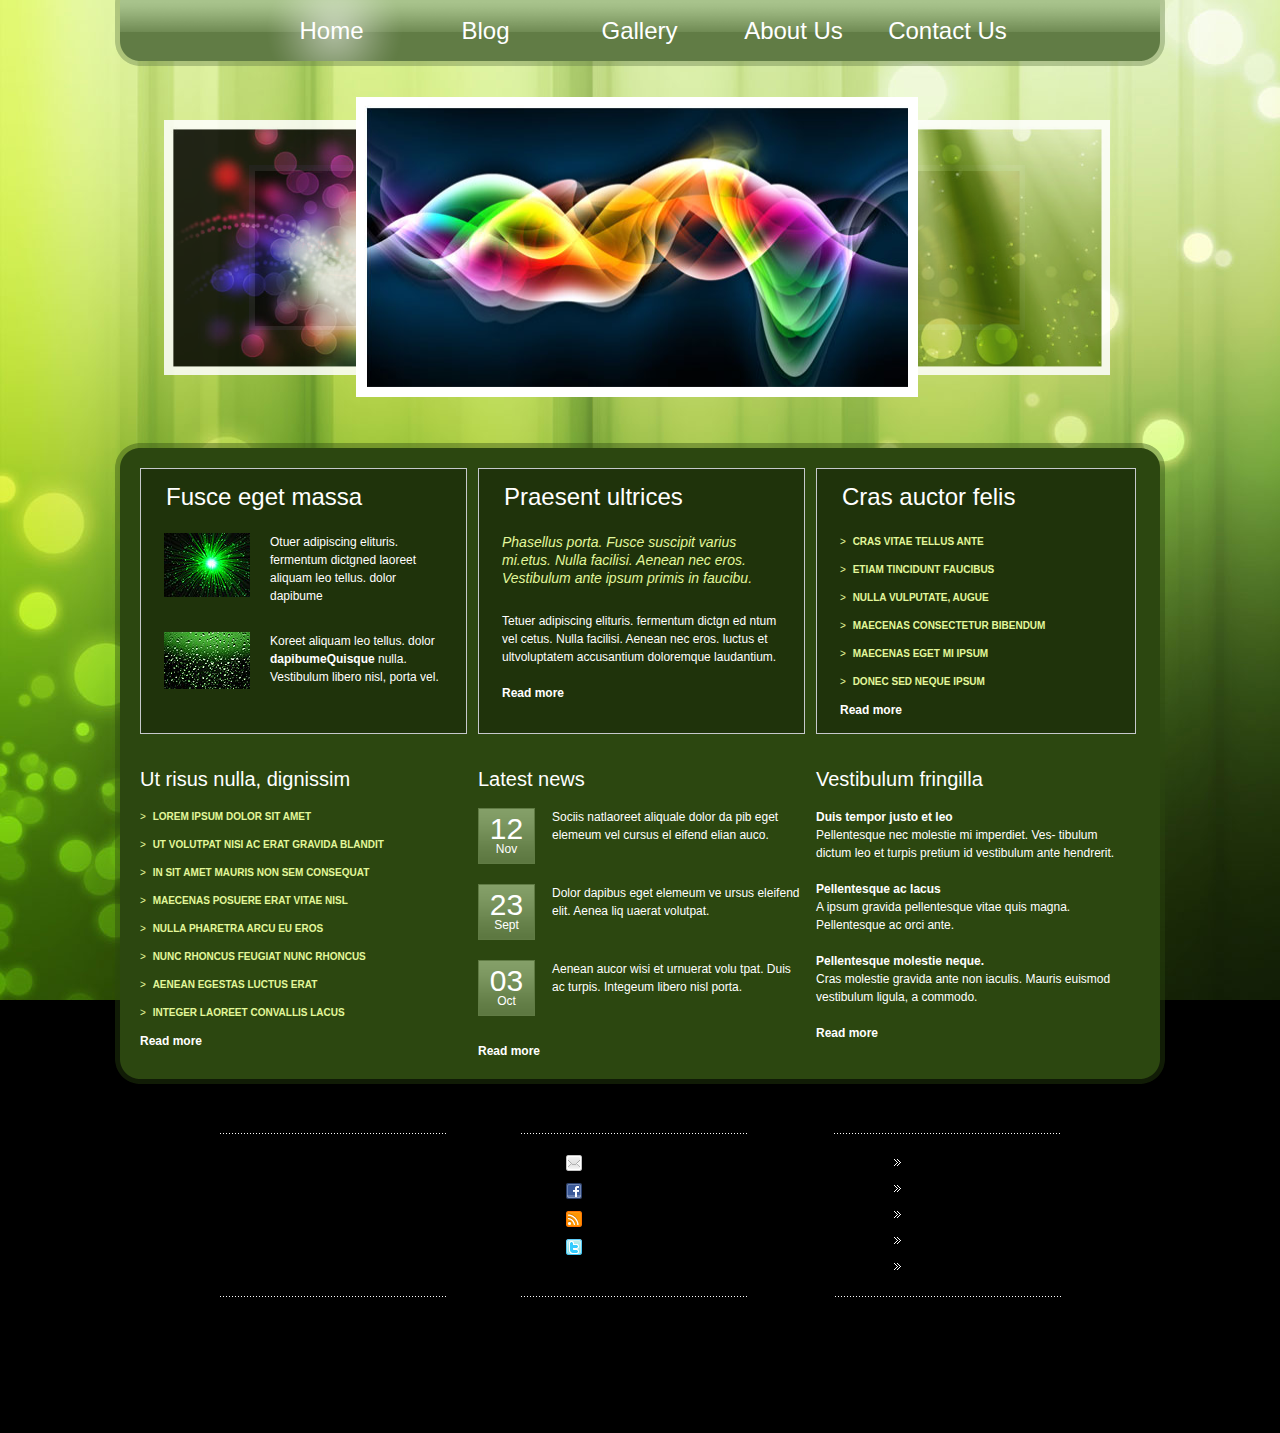
<file: metamorph_greenex/index.html>
<!DOCTYPE html PUBLIC "-//W3C//DTD XHTML 1.0 Strict//EN" "http://www.w3.org/TR/xhtml1/DTD/xhtml1-strict.dtd">
<html xmlns="http://www.w3.org/1999/xhtml">
    <head>
        <meta http-equiv="content-type" content="text/html; charset=utf-8" />
        <title>Metamorphosis Design free CSS template</title>
        <meta name="keywords" content="" />
        <meta name="description" content="" />
        <link href="styles.css" rel="stylesheet" type="text/css" media="screen" />
    </head>
    <body>
    	<div id="wrap">
				<div id="menu">
					<ul>
						<li><a href="index.html" class="active">Home</a></li>
						<li><a href="blog.html">Blog</a></li>
						<li><a href="gallery.html">Gallery</a></li>
						<li><a href="about.html">About Us</a></li>
						<li><a href="contact.html">Contact Us</a></li>
					</ul>
				</div>
				<div id="top_padding"></div>
				<div id="prew_img">
				
				   <ul class="round">
			<li><img src="images/header1.jpg" alt="" /></li>
			<li><img src="images/header2.jpg" alt="" /></li>
			<li><img src="images/header3.jpg" alt="" /></li>
			<li><img src="images/header4.jpg" alt="" /></li>
			<li><img src="images/header5.jpg" alt="" /></li>
			<li><img src="images/header6.jpg" alt="" /></li>
</ul>
<script type="text/javascript" src="lib/jquery.js"></script>
<script type="text/javascript" src="lib/jquery.roundabout.js"></script>
<script type="text/javascript">
			
			$(document).ready(function() {
				$('.round').roundabout();
			});
		
		</script>
				
				</div>
				<div id="content_top"></div>				
				<div id="content_bg_repeat">
					
					<div class="inside">
            	<div class="row-1 outdent">
              	<div class="wrapper">
              	  <div class="metam1">
                  	<!-- .box1 -->
                  	<div class="box1">
                    	<h2>Fusce eget massa</h2>
                      <div class="img-box">
                      	<img src="images/img1.jpg" alt="" />
                        Otuer adipiscing elituris. fermentum dictgned laoreet aliquam leo tellus. dolor dapibume
                      </div>
                      <div class="wrapper">
                      	<img class="img-indent" src="images/img2.jpg" alt="" />
                        Koreet aliquam leo tellus. dolor <a href="#">dapibumeQuisque</a> nulla. Vestibulum libero nisl, porta vel.
                      </div>
                    </div>
                  	<!-- /.box1 -->
                  </div>
              	  <div class="metam2">
                  	<!-- .box1 -->
                  	<div class="box1">
                    	<h2>Praesent ultrices</h2>
                      <h4>Phasellus porta. Fusce suscipit varius mi.etus. Nulla facilisi. Aenean nec eros. Vestibulum ante ipsum primis in faucibu.</h4>
                      <p>Tetuer adipiscing elituris. fermentum dictgn ed ntum vel cetus. Nulla facilisi. Aenean nec eros.  luctus et ultvoluptatem accusantium doloremque laudantium.</p>
                      <a href="#" class="read">Read more</a>
                    </div>
                  	<!-- /.box1 -->
                  </div>
              	  <div class="metam3">
                  	<!-- .box1 -->
                  	<div class="box1">
                    	<h2>Cras auctor felis</h2>
                      <ul class="list1">
                      	<li>&gt;  <a href="#">Cras vitae tellus ante</a></li>
                        <li>&gt;  <a href="#">Etiam tincidunt faucibus</a></li>
                        <li>&gt;  <a href="#">Nulla vulputate, augue</a></li>
                        <li>&gt;  <a href="#">Maecenas consectetur bibendum</a></li>
                        <li>&gt;  <a href="#">Maecenas eget mi ipsum</a></li>
                        <li>&gt;  <a href="#">Donec sed neque ipsum</a></li>
                      </ul>
                      <a href="#" class="read">Read more</a>
                    </div>
                  	<!-- /.box1 -->
                  </div>
              	</div>
              </div>
              <div class="row-2">
              	<div class="wrapper">
              	  <div class="metam1">
                  	<div class="indent">
                  	  <h2>Ut risus nulla, dignissim</h2>
                      <ul class="list1">
                      	<li>&gt;  <a href="#">Lorem ipsum dolor sit amet</a></li>
                        <li>&gt;  <a href="#">Ut volutpat nisi ac erat gravida blandit</a></li>
                        <li>&gt;  <a href="#">In sit amet mauris non sem consequat</a></li>
                        <li>&gt;  <a href="#">Maecenas posuere erat vitae nisl</a></li>
                        <li>&gt;  <a href="#">Nulla pharetra arcu eu eros</a></li>
                        <li>&gt;  <a href="#">Nunc rhoncus feugiat nunc rhoncus</a></li>
                        <li>&gt;  <a href="#">Aenean egestas luctus erat</a></li>
                        <li>&gt;  <a href="#">Integer laoreet convallis lacus</a></li>
                      </ul>
                      <a href="#" class="read">Read more</a>
                  	</div>
                  </div>
              	  <div class="metam2">
                  	<div class="indent">
                  	  <h2>Latest news</h2>
                      <ul class="news">
                      	<li>
                        	<p class="date">12<span>Nov</span></p>
                       	Sociis natlaoreet aliquale dolor da pib eget elemeum vel cursus el eifend elian auco.                        </li>
                        <li>
                        	<p class="date">23<span>Sept</span></p>
                       	Dolor dapibus eget elemeum ve ursus eleifend elit. Aenea  liq uaerat volutpat.                        </li>
                        <li>
                        	<p class="date">03<span>Oct</span></p>
                       	Aenean aucor wisi et urnuerat volu tpat. Duis ac turpis. Integeum  libero nisl porta.                        </li>
                      </ul>
                      <a href="#" class="read">Read more</a>
                  	</div>
                  </div>
              	  <div class="metam3">
                  	<div class="indent">
                  	  <h2>Vestibulum fringilla</h2>
                      <a href="#">Duis tempor justo et leo</a>
                      <p>Pellentesque nec molestie mi imperdiet. Ves- tibulum dictum leo et turpis pretium id vestibulum ante hendrerit.</p>
                      <a href="#">Pellentesque ac lacus</a>
                      <p>A ipsum gravida pellentesque vitae quis magna. Pellentesque ac orci ante.</p>
                      <a href="#">Pellentesque molestie neque.</a> 
                      <p>Cras molestie gravida ante non iaculis. Mauris euismod vestibulum ligula, a commodo.</p>
                      <a href="#" class="read">Read more</a>
                  	</div>
                  </div>
              	</div>
              </div>
            </div>
					
				</div>
				<div id="content_bottom"></div>
				<div id="footer_top">
					<div id="footer_column1">
						<h2>Recent posts</h2>
						<div class="footer_text">
							<p><a href="#">Suspendisse rutrum interdum lacinia.</a>
							Suspendisse tempus aliquet elit sit amet pellentesque. Donec iaculis pulvinar mauris, ac vulputate justo pretium quis. </p>
							<br />
							<p><a href="#">Quisque luctus, mi ornare malesuada</a>
							Suspendisse tempus aliquet elit sit amet pellentesque. Donec iaculis pulvinar </p>
						</div>
					</div>
					<div id="footer_column2">
						<h2>Share with Others</h2>
						<div class="footer_text">
							<div class="foot_pad">
		                   		<div class="link1"><a href="#">Subscribe to Blog</a></div>
		                        <div class="link2"><a href="#">Be a fan on Facebook</a></div>
		                        <div class="link3"><a href="#">RSS Feed</a></div>
		                        <div class="link4"><a href="#">Follow us on Twitter</a></div>
		                    </div>
						</div>
					</div>
					<div id="footer_column3">
						<h2>Useful Resources</h2>
						<div class="footer_text">
							<div class="foot_pad">
		                    	<ul class="ls">
		                        	<li><a href="#">Lorem ipsum dolor</a></li>
		                            <li><a href="#">Maecenas in turpis </a></li>
		                            <li><a href="#">Morbi fringilla libero</a></li>
		                            <li><a href="#">In venenatis metus vel </a></li>
		                            <li><a href="#">Donec cursus quam ac </a></li>
		                        </ul>
		                    </div>
						</div>
					</div>
					<div class="clear"></div>
				</div>
				<div id="footer_bot">
					<p>Copyright  2012. <!-- Do not remove -->Designed by <a href="http://www.metamorphozis.com/" title="Flash Templates">Flash Templates</a><!-- end --></p>
			        <p><a href="#">Privacy Policy</a> | <a href="#">Terms of Use</a> | <a href="http://validator.w3.org/check/referer" title="This page validates as XHTML 1.0 Transitional"><abbr title="eXtensible HyperText Markup Language">XHTML</abbr></a> | <a href="http://jigsaw.w3.org/css-validator/check/referer" title="This page validates as CSS"><abbr title="Cascading Style Sheets">CSS</abbr></a></p>
				</div>
		</div>
    </body>
</html>
</file>
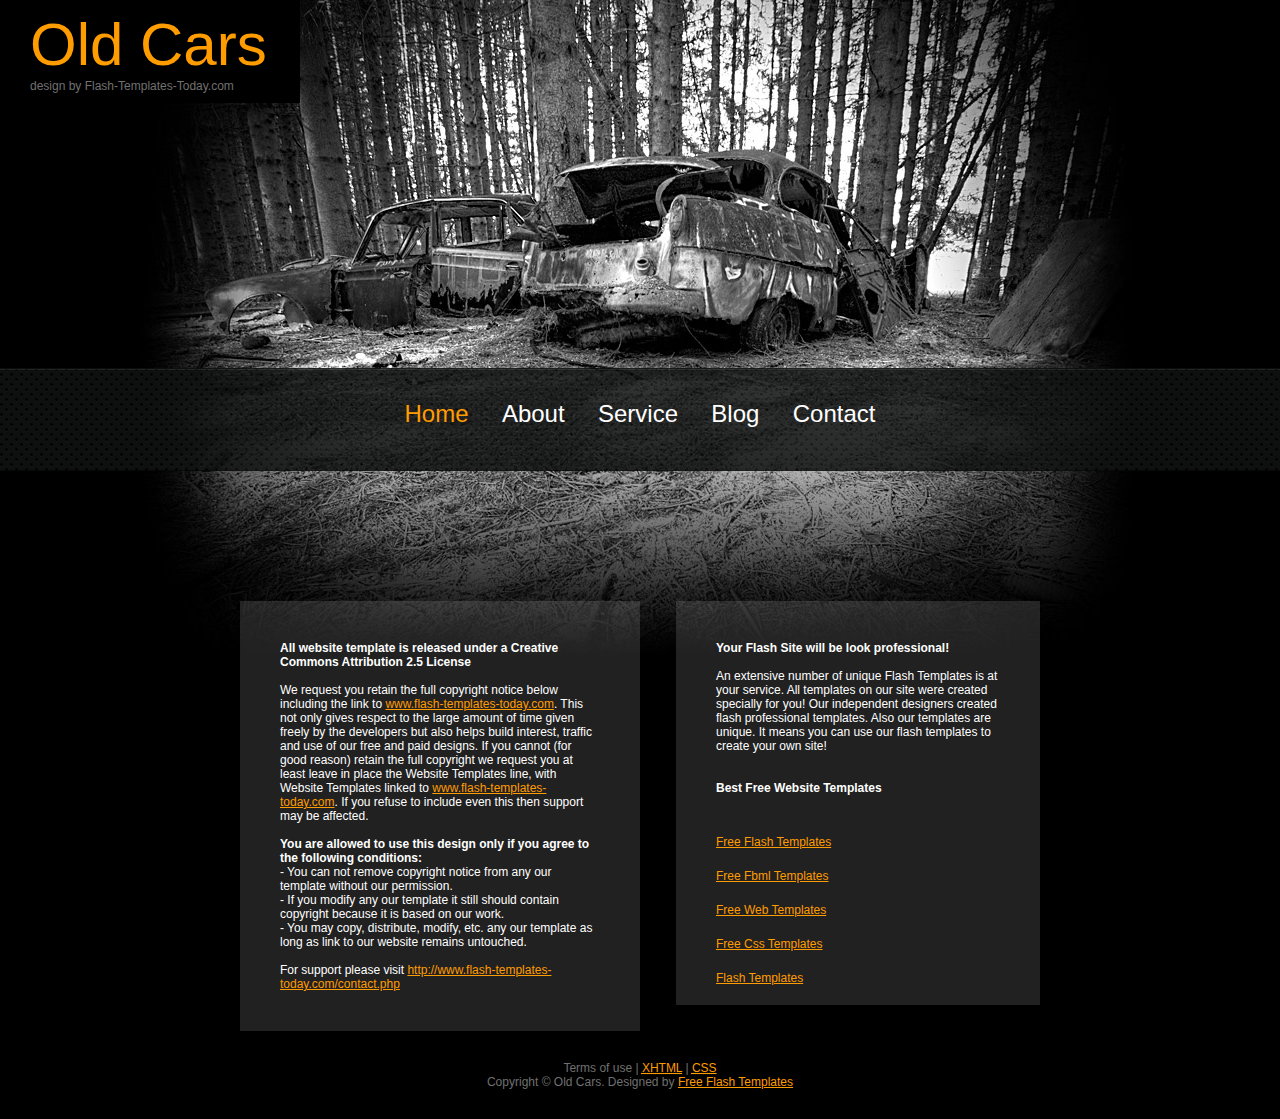
<file: Old Cars/index.html>
<!DOCTYPE html PUBLIC "-//W3C//DTD XHTML 1.0 Strict//EN" "http://www.w3.org/TR/xhtml1/DTD/xhtml1-strict.dtd">
<html xmlns="http://www.w3.org/1999/xhtml">
<head>
<meta http-equiv="Content-Type" content="text/html; charset=utf-8" />
<title>Free Css Template 177</title>
<link href="styles.css" rel="stylesheet" type="text/css" />
<!--[if IE]>
<style type="text/css"> 
/* place css fixes for all versions of IE in this conditional comment */
#sidebar1 { padding-top: 30px; }
#mainContent { zoom: 1; padding-top: 15px; }
/* the above proprietary zoom property gives IE the hasLayout it needs to avoid several bugs */
</style>
<![endif]--></head>

<body>
<!-- begin #container -->
<div id="container"> 
  <!-- begin #header -->
  <div id="header">
  <div class="logoBackground">
  	<div class="logo">Old Cars</div>
    <div class="author">design by Flash-Templates-Today.com</div>
  </div>
  <div class="menu">
  	<ul>
    	<li id="active"><a href="">Home</a></li>
        <li><a href="">About</a></li>
        <li><a href="">Service</a></li>
        <li><a href="">Blog</a></li>
        <li><a href="">Contact</a></li>
    </ul>
  </div>
  </div>
  <!-- end #header -->
  <div class="allContent">
  	<div class="leftContent">
    	<p>
        	<b>All website template is released under a Creative Commons Attribution 2.5 License</b><br /><br />
            We request you retain the full copyright notice below including the link to <a href="http://www.flash-templates-today.com">www.flash-templates-today.com</a>. This not only gives respect to the large amount of time given freely by the developers but also helps build interest, traffic and use of our free and paid designs. If you cannot (for good reason) retain the full copyright we request you at least leave in place the Website Templates line, with Website Templates linked to <a href="http://www.flash-templates-today.com">www.flash-templates-today.com</a>. If you refuse to include even this then support may be affected.<br /><br />
            <b>You are allowed to use this design only if you agree to the following conditions:</b><br />
            - You can not remove copyright notice from any our template without our permission.<br />
            - If you modify any our template it still should contain copyright because it is based on our work.<br />
            - You may copy, distribute, modify, etc. any our template as long as link to our website remains untouched.<br /><br />
            For support please visit <a href="http://www.flash-templates-today.com/contact.php">http://www.flash-templates-today.com/contact.php</a> 
        </p>
    </div>
    <div class="rightContent">
    	<p>
        	<b>Your Flash Site will be look professional!</b><br /><br />
            An extensive number of unique Flash Templates is at your service. All templates on our site were created specially for you! Our independent designers created flash professional templates. Also our templates are unique. It means you can use our flash templates to create your own site!<br /><br /><br />
            <b>Best Free Website Templates</b>
        </p>
        <ul>
        	<li><a href="http://www.freeflashtemplate.net">Free Flash Templates</a></li>
            <li><a href="http://www.facebookpagetemplates.com">Free Fbml Templates</a></li>
            <li><a href="http://www.templateholder.com">Free Web Templates</a></li>
            <li><a href="http://www.freecsstemplate.net">Free Css Templates</a></li>
            <li><a href="http://www.flash-templates-today.com">Flash Templates</a></li>
        </ul>
    </div>
    <br class="clearfloat" />
    <!-- begin #footer -->
    <div id="footer">
    <p>
        Terms of use | <a title="This page validates as XHTML 1.0 Strict" href="http://validator.w3.org/check/referer" class="footerLink"><abbr title="eXtensible HyperText Markup Language">XHTML</abbr></a> | <a title="This page validates as CSS" href="http://jigsaw.w3.org/css-validator/check/referer" class="footerLink"><abbr title="Cascading Style Sheets">CSS</abbr></a><br />
        Copyright &copy; Old Cars. Designed by <a href="http://www.flash-templates-today.com" title="Free Flash Templates">Free Flash Templates</a>
    </p>
    </div>
    <!-- end #footer -->
  </div>
</div>
<!-- end #container -->
</body>
</html>
</file>
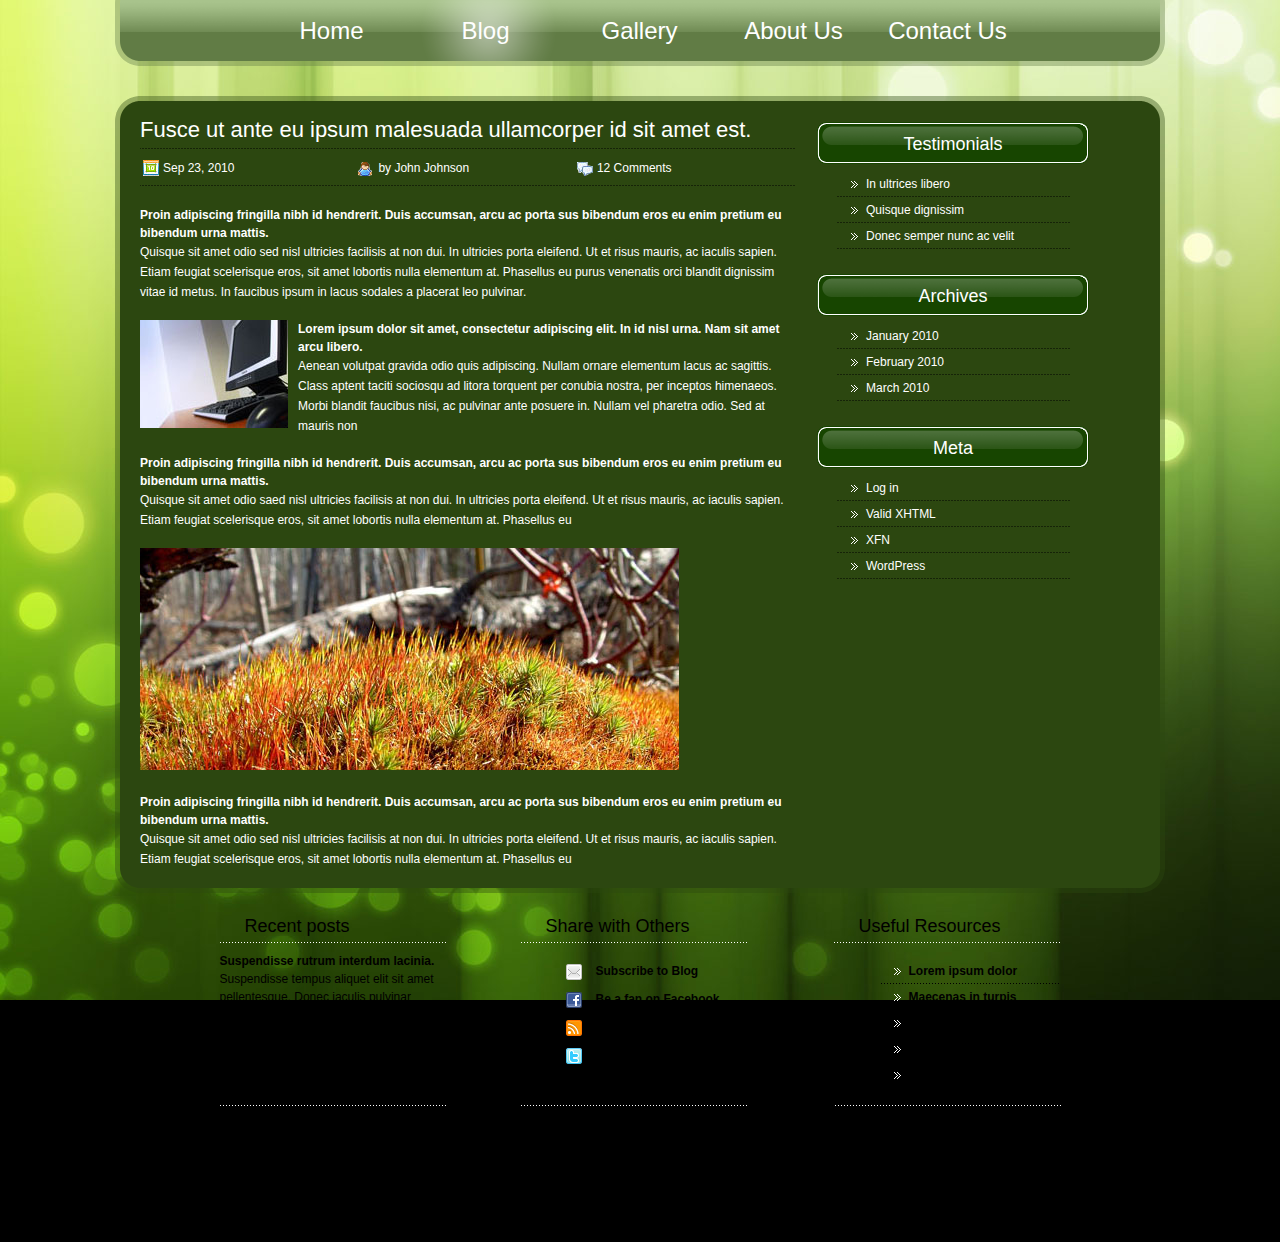
<file: blog.html>
<!DOCTYPE html PUBLIC "-//W3C//DTD XHTML 1.0 Strict//EN" "http://www.w3.org/TR/xhtml1/DTD/xhtml1-strict.dtd">
<html xmlns="http://www.w3.org/1999/xhtml">
    <head>
        <meta http-equiv="content-type" content="text/html; charset=utf-8" />
        <title>Metamorphosis Design free CSS template</title>
        <meta name="keywords" content="" />
        <meta name="description" content="" />
        <link href="styles.css" rel="stylesheet" type="text/css" media="screen" />
    </head>
    <body>
    	<div id="wrap">
				<div id="menu">
					<ul>
						<li><a href="index.html">Home</a></li>
						<li><a href="blog.html"  class="active">Blog</a></li>
						<li><a href="gallery.html">Gallery</a></li>
						<li><a href="about.html">About Us</a></li>
						<li><a href="contact.html">Contact Us</a></li>
					</ul>
				</div>
				<div id="top_padding"></div>
				
				<div id="content_top"></div>
				
				<div id="content_bg_repeat">
					
					<div id="content">
                    <div class="contact_content_left">
                        <h5>Fusce ut ante eu ipsum malesuada ullamcorper id sit amet est.</h5>
                        <div class="datebox">
                            <div class="date">
                                <a href="#">Sep 23, 2010</a>
                            </div>
                            <div class="user">
                                <a href="#">by John Johnson</a>
                            </div>
                            <div class="com">
                                <a href="#">12 Comments</a>
                            </div>
                            <div style="clear: both"></div>
                        </div>
                        <a href="#">Proin adipiscing fringilla nibh id hendrerit. Duis accumsan, arcu ac porta sus bibendum eros eu enim pretium eu bibendum urna mattis. </a>
                        <p>Quisque sit amet odio sed nisl ultricies facilisis at non dui. In ultricies porta eleifend. Ut et risus mauris, ac iaculis sapien. Etiam feugiat scelerisque eros, sit amet lobortis nulla elementum at. Phasellus eu purus venenatis orci blandit dignissim vitae id metus. In faucibus ipsum in lacus sodales a placerat leo pulvinar.</p>
                        <br />
                        <img src="images/img15.jpg" alt="" title="" style="padding-right: 10px; padding-bottom: 5px; float: left;"/>
                        <a href="#">Lorem ipsum dolor sit amet, consectetur adipiscing elit. In id nisl urna. Nam sit amet arcu libero. </a>
                        <p>Aenean volutpat gravida odio quis adipiscing. Nullam ornare elementum lacus ac sagittis. Class aptent taciti sociosqu ad litora torquent per conubia nostra, per inceptos himenaeos. Morbi blandit faucibus nisi, ac pulvinar ante posuere in. Nullam vel pharetra odio. Sed at mauris non </p>
                        <br />
                        <a href="#">Proin adipiscing fringilla nibh id hendrerit. Duis accumsan, arcu ac porta sus bibendum eros eu enim pretium eu bibendum urna mattis. </a>
                        <p>Quisque sit amet odio saed nisl ultricies facilisis at non dui. In ultricies porta eleifend. Ut et risus mauris, ac iaculis sapien. Etiam feugiat scelerisque eros, sit amet lobortis nulla elementum at. Phasellus eu </p>
                        <br />
                        <img src="images/img16.jpg" alt="" title="" /><br />
                        <br />
                        <a href="#">Proin adipiscing fringilla nibh id hendrerit. Duis accumsan, arcu ac porta sus bibendum eros eu enim pretium eu bibendum urna mattis.</a>
<p>Quisque sit amet odio sed nisl ultricies facilisis at non dui. In ultricies porta eleifend. Ut et risus mauris, ac iaculis sapien. Etiam feugiat scelerisque eros, sit amet lobortis nulla elementum at. Phasellus eu </p>
                    </div>
                    <div class="contact_content_right">
                        <h6>Testimonials</h6>
                        <div class="pad_left_con">
                            <ul class="ls">
                                <li><a href="#">In ultrices libero</a></li>
                                <li><a href="#">Quisque dignissim</a></li>
                                <li><a href="#">Donec semper nunc ac velit</a></li>
                            </ul>
                        </div>
                        <h6>Archives</h6>
                        <div class="pad_left_con">
                            <ul class="ls">
                                <li><a href="#">January  2010</a></li>
                                <li><a href="#">February  2010</a></li>
                                <li><a href="#">March  2010</a></li>
                            </ul>
                        </div>
                        <h6>Meta</h6>
                        <div class="pad_left_con">
                            <ul class="ls">
                                <li><a href="#">Log in</a></li>
                                <li><a href="#">Valid XHTML</a></li>
                                <li><a href="#">XFN</a></li>
                                <li><a href="#">WordPress</a></li>
                            </ul>
                        </div>
                    </div>


                    <div style="clear: both"></div>
                </div>
					
				</div>
				<div id="content_bottom"></div>
				<div id="footer_top">
					<div id="footer_column1">
						<h2>Recent posts</h2>
						<div class="footer_text">
							<p><a href="#">Suspendisse rutrum interdum lacinia.</a>
							Suspendisse tempus aliquet elit sit amet pellentesque. Donec iaculis pulvinar mauris, ac vulputate justo pretium quis. </p>
							<br />
							<p><a href="#">Quisque luctus, mi ornare malesuada</a>
							Suspendisse tempus aliquet elit sit amet pellentesque. Donec iaculis pulvinar </p>
						</div>
					</div>
					<div id="footer_column2">
						<h2>Share with Others</h2>
						<div class="footer_text">
							<div class="foot_pad">
		                   		<div class="link1"><a href="#">Subscribe to Blog</a></div>
		                        <div class="link2"><a href="#">Be a fan on Facebook</a></div>
		                        <div class="link3"><a href="#">RSS Feed</a></div>
		                        <div class="link4"><a href="#">Follow us on Twitter</a></div>
		                    </div>
						</div>
					</div>
					<div id="footer_column3">
						<h2>Useful Resources</h2>
						<div class="footer_text">
							<div class="foot_pad">
		                    	<ul class="ls">
		                        	<li><a href="#">Lorem ipsum dolor</a></li>
		                            <li><a href="#">Maecenas in turpis </a></li>
		                            <li><a href="#">Morbi fringilla libero</a></li>
		                            <li><a href="#">In venenatis metus vel </a></li>
		                            <li><a href="#">Donec cursus quam ac </a></li>
		                        </ul>
		                    </div>
						</div>
					</div>
					<div class="clear"></div>
				</div>
				<div id="footer_bot">
					<p>Copyright  2012. <!-- Do not remove -->Designed by <a href="http://www.metamorphozis.com/" title="Flash Templates">Flash Templates</a><!-- end --></p>
			        <p><a href="#">Privacy Policy</a> | <a href="#">Terms of Use</a> | <a href="http://validator.w3.org/check/referer" title="This page validates as XHTML 1.0 Transitional"><abbr title="eXtensible HyperText Markup Language">XHTML</abbr></a> | <a href="http://jigsaw.w3.org/css-validator/check/referer" title="This page validates as CSS"><abbr title="Cascading Style Sheets">CSS</abbr></a></p>
				</div>
		</div>
    </body>
</html>
</file>
<file: metamorph_greenex/styles.css>
/*
Design by Metamorphosis Design
http://www.metamorphozis.com
Released for free under a Creative Commons Attribution 2.5 License
*/

*{
    margin: 0px;
    padding: 0px;
}

img{
    padding: 0px;
    border: none;
}

a{
    color: #ffffff;
    font-weight: bold;
    text-decoration: none;
}

a:hover {
    text-decoration: none;
    color: #CC6000;;
}

h1{
	font: 18px Arial, Helvetica, sans-serif;
	color: #ffffff;
	font-weight: normal;
	text-align: center;
	padding: 0px 25px 10px 25px;
}

body {	
    font-family: Arial, Helvetica, sans-serif;
    font-size: 12px;
    line-height: 18px;
    color: #ffffff;
    background: #000000 url(images/bg.jpg) no-repeat top center fixed;
}

.clear{
	clear: both;	
}

#wrap{
	width: 1050px;
	margin: 0 auto;
}

#menu{
	width: 1050px;
	height: 66px;
	background: url(images/menu_bg.png);

}

#menu ul{
	padding-left: 0px;
    list-style: none;
	padding: 0px 0px 0px 0px;
	margin: 0 auto;
	width: 771px;
}

#menu ul li{
	display: inline;
}

#menu ul li a{
	font: 24px Arial, Helvetica, sans-serif;
    color: #ffffff;
    font-weight: normal;
    text-decoration: none;
	text-align: center;
    display: block;
    float: left;
    width: 154px;
    height: 61px;
	line-height: 61px;
}

#menu ul li a:hover,  #menu ul li .active{
	background: url(images/active.png) center;
}

#top_padding{
	height: 30px;
}

#prew_img{
	height: 297px;
}


/*
	content
*/

#content_top{
	background: url(images/content_top.png) top left;
	height: 25px;
}

#content_bottom{
	background: url(images/content_bottom.png) top left;
	height: 24px;
}

#content_bg_repeat{
	background: url(images/content_bg_repeat.png) left repeat-y;
	padding: 0px 24px 0px 25px;
}

/*
	content box 1
*/

#content_box1{
	padding-bottom: 25px;
}

#column1, #column2, #column3{
	float:left;
	width: 319px;
}

#column1 p, #column2 p, #column3 p{
	padding: 25px 11px 0px 11px; 
}

#column2{
	margin: 0px 21px 0px 22px;
}

/*
	content box 2
*/

#content_box2{
	background: url(images/content_box2_bg.png) left repeat-y;
}

#content_box2_top{
	background: url(images/content_box2_top.png) left top no-repeat;
}

#content_box2_bottom{
	background: url(images/content_box2_bottom.png) left bottom no-repeat;
	min-height: 40px;
	padding: 18px 17px 12px 17px;
}

#content_box2 h1{
	text-align: left;
	padding-left: 0px;
}

#column1_box2{
	float: left;
	width: 319px;
	margin-right: 41px;
}

#column2_box2{
	float: left;
	width: 302px;
	margin-right: 41px;
}

#column3_box2{
	float: left;
	width: 261px;
}

.read{
	text-align: right;
	padding: 10px 10px 0px 0px;
}

.read a{
	color: #ff0000;
	font-weight: normal;
}

#column2_box2 ul{
	padding-left: 0px;
    list-style: none;
}

#column2_box2 ul li a{
	display: block;
	background: url(images/ls.gif) no-repeat left center;
	padding-left: 24px;
	margin-bottom: 5px;
	color: #666666;
	font-weight: normal;
}

#column2_box2 ul li a:hover{
	color: #ffffff;
}

.row-1 .metam1 {width:327px; margin-right:11px;}
.row-1 .metam2 {width:327px; margin-right:11px;}
.row-1 .metam3 {width:320px;}
.row-2 .metam1 {width:327px; margin-right:11px;}
.row-2 .metam2 {width:327px; margin-right:11px;}
.row-2 .metam3 {width:320px;}
.outdent {padding-bottom:36px;}
.wrapper { width:100%; overflow:hidden;}
.metam1, .metam2, .metam3 { float:left;}
.img-box {width:100%; overflow:hidden; 	padding-bottom:27px;}
.img-box img { float:left; margin:0 20px 0 0;}
.img-indent {margin:0 20px 0 0; float:left;}
.box1 {background:#1F330B; border:1px solid #c6c9cc; padding:25px 18px 14px 23px; min-height: 225px;}
.box1.bg1 {background:#ececec;	padding-bottom:19px;}
.box1 h2 {padding:6px 22px 6px 22px;margin: -12px -15px 17px -20px; padding-bottom: 10px; font-size: 24px; font-weight: normal}
.inside p {margin-bottom:18px;}
h4 {font-size:14px; color:#E3F89B;	font-weight:normal;	font-style:italic;	margin-bottom:25px;}
.list1 li {font-size:10px; color:#E3F89B; text-transform:uppercase;	padding-bottom:10px; list-style: none}
.list1 li a {color:#E3F89B;	padding:0 0 0 4px;}
.indent H2 {padding-bottom: 20px; font-size: 20px; font-weight: normal}
.news {padding:0 0 6px 0;}
.news li {overflow:hidden; position:relative; padding:0 0 40px 74px;}
.news li p.date {display:block;
				position:absolute;
				left:0;
				top:0;
				width:57px;
				height:56px;
				margin:0;
				text-align:center;
				color:#fff;
				font-size:30px;
				line-height:1.4em;
				background:url(images/date.gif) no-repeat 0 0;}
.news li p.date span {
					display:block;
					font-size:12px;
					margin-top:-22px;
				}


/*
	footer top
*/

#footer_top{
	width: 841px;
	margin: 0 auto;
	background: url(images/footer_top_border.png) no-repeat bottom;
	padding-top: 23px;
}

#footer_top h2{
	font: 18px Arial, Helvetica, sans-serif;
	color: #000000;
	font-weight: normal;
	padding-bottom: 5px;
	padding-left: 25px;
}

#footer_top a{
	color: #000000;
	font-weight: bold;
}

#footer_top a:hover{
	color: #ffffff;
}

#footer_top p{
	color: #000000;
	padding: 0px;
	margin: 0px
}

#footer_column1, #footer_column2, #footer_column3{
	width: 226px;
	float: left;
}

.footer_text{
	background: url(images/footer_top_border.png) no-repeat top left;
	width: 226px;
	padding: 10px 0px 10px 0px;
}

#footer_column2{
	padding: 0px 87px 0px 75px;
}

.foot_pad{
    padding-left: 45px;
	padding-top: 10px;
}

.link1{
    background: url(images/link1.png) no-repeat 0px 2px;
    padding-left: 30px;
    min-height: 18px;
    padding-bottom: 10px;
}

.link2{
    background: url(images/link2.png) no-repeat 0px 2px;
    padding-left: 30px;
    min-height: 18px;
    padding-bottom: 10px;
}

.link3{
    background: url(images/link3.png) no-repeat 0px 2px;
    padding-left: 30px;
    min-height: 18px;
    padding-bottom: 10px;
}

.link4{
    background: url(images/link4.png) no-repeat 0px 2px;
    padding-left: 30px;
    min-height: 18px;
    padding-bottom: 10px;
}

.ls{
    list-style: none;
    padding-left: 0px;
}

.ls li{
    background: url(images/ls.gif) no-repeat 0px 6px;
    margin-bottom: 8px;
    padding-left: 15px;
}

/*
	footer bottom
*/

#footer_bot{
	text-align: center;
	padding: 50px 0px 50px 0px;
}

#footer_bot a, #footer_bot p{
	color: #000000;
	font-weight: normal;
	padding: 0px;
	margin: 0px
}



/*aboutus*/

.datebox{
    background: url(images/bot_bor.png) repeat-x bottom;
    padding-bottom: 10px;
    margin-bottom: 20px;
}

.datebox a{
    font-weight: normal;
}

.date, .user, .com{
    width: 33.3%;
    float: left;
}

.date a{
    background: url(images/date.jpg) no-repeat 0px 1px;
    padding-left: 20px;
    display: block;
    height: 17px;
    margin-left: 3px;
}

.user a{
    background: url(images/user.png) no-repeat 0px 3px;
    padding-left: 20px;
    display: block;
    height: 17px;
}

.com a{
    background: url(images/com.png) no-repeat 0px 3px;
    padding-left: 20px;
    display: block;
    height: 17px;
}
.bot_bor{
    background: url(images/bot_bor.png) repeat-x bottom;
    padding-top: 10px;
    padding-left: 30px;
    padding-bottom: 15px;
    margin-bottom: 20px;
}


#b_col1 {
	width: 253px;
	float: left;
	margin-left: 43px;
}
#b_col2 {
	width: 253px;
	float: left;
	margin-left: 85px;
}
#b_col3 {
	width: 253px;
	float: left;
	margin-left: 85px;
	text-align: left;
}


.box_us {
width: 244px;
background: url(images/box_us.gif) 0px bottom repeat-x;
}

.box_us_l {
width: 27px;
float: left;
padding-top:3px;}

.box_us_r {
width: 217px;
float: left;}


.spis_bot {
	list-style:none;
	padding: 0px 0px 0px 14px;}

.spis_bot li {
	padding: 5px 0px 0px 18px;
	background: url(images/spis_bot.gif) 0px 12px no-repeat;
	}
	
.spis_bot a {
	color:#174500;
	text-decoration:none;
	font-weight: 100;
	background: url(images/spis_bot_a.gif) bottom repeat-x;
	display: block;
	font-weight:bold;}
.spis_bot a:hover {
	text-decoration: underline;
	color: #CC6000
	}
	
.fu_i {
	padding: 0px 14px 0px 0px;
	vertical-align: middle ;
}

#b_col3 ul {
	list-style:none;
	padding: 0px 0px 0px 32px;}

#b_col3 li {
	padding: 8px 0px 2px 0px;
	background: none;
	}
	
#b_col3 li a {
	color:#174500;
	text-decoration: none;
	font-weight: bold;}
	
#b_col3 li a:hover {
	text-decoration: underline;
}

#bottom_bot {
	background: url(images/razd_h.gif) repeat-x;
	padding-top: 10px;
	margin-top: 10px
}

.contact_content_left{
    padding-right: 20px;
    float: left;
    width: 705px;
	
}

.contact_content_left p{
    line-height: 20px;
}

.contact_content_right{
    float: left;
    width: 274px;
}

.contact_content_left h6 {
    font-family: Arial, Helvetica, sans-serif;
    font-size:18px;
    font-weight: normal;
    color: #ffffff;
    text-align: left;
    padding-bottom: 10px;
}

h5 {
    font-family: Arial, Helvetica, sans-serif;
    font-size: 22px;
    font-weight: normal;
    color: #ffffff;
    text-align: left;
    padding-top: 5px;
    padding-bottom: 10px;
}

.contact_content_right h6{
    font-family: Arial, Helvetica, sans-serif;
    font-size: 18px;
    font-weight: normal;
    color: #ffffff;
    background: url(images/title.png) no-repeat top left;
    text-align: center;
    width: 274px;
    height: 40px;
    padding-top: 14px;
}



/*contact, blog*/

.ls{
    list-style: none;
    padding-left: 0px;
}

.ls li{
    margin-bottom: 4px;

    background: url(images/bot_bor.png) repeat-x bottom;
}

.ls li a{
    background: url(images/spis_bot.gif) no-repeat 0px 6px;
    display: block;
    padding-left: 15px;
    padding-bottom: 4px;
    color: #ffffff;
    font-weight: normal;
}

.ls li a:hover{
    color: #CC6000;
}

.ls_style{
    background: url(images/spis_bot.gif) no-repeat 0px 6px;
    display: block;
    padding-left: 15px;
    color: #ffffff;
}

.contact_content_bg{
    background: url(images/con_bg.png) repeat-y center;
    padding-left: 20px;
}

.contact_content_left{
    padding-right: 20px;
    float: left;
    width: 656px;
	
}

.contact_content_left p{
    line-height: 20px;
}

.contact_content_right{
    float: left;
    width: 274px;
}

#contact_form fieldset {
    border: none;
}

#contact_form input {
    margin-bottom: 5px;
}

#contact-submit{
    width: 150px;
    height: 40px;
    color: #ffffff;
    background: url(images/contact_but.png);
    background-repeat:no-repeat;
    background-position:left bottom;
    border: none;
    font-family: Arial, Helvetica, sans-serif;
    font-size: 14px;
    font-weight: bold;
}

#contact-clear{
    width: 150px;
    height: 40px;
    color: #ffffff;
    background: url(images/contact_but.png);
    background-repeat:no-repeat;
    background-position:left bottom;
    border: none;
    font-family: Arial, Helvetica, sans-serif;
    font-size: 14px;
    font-weight: bold;
}

#con_name, #con_email, #con_website {
    width: 566px;
    height: 26px;
    padding-top: 0px;
    padding-left: 10px;
    padding-right: 10px;
    border: none;
    background: url(images/input_bg.jpg);
    background-repeat:no-repeat;
    background-position:left top;
    color: #000000;
    padding-bottom: 5px;
}

#con_mess {
    width: 566px;
    height: 125px;
    padding-top: 4px;
    padding-left: 10px;
    padding-right: 10px;
    padding-bottom: 15px;
    border: none;
    background: url(images/mess_text.jpg);
    background-repeat:no-repeat;
    background-position:left top;
    color: #000000;
    margin-bottom: 10px;
}


.contact_content_left h5{
    background: url(images/bot_bor.png) repeat-x bottom;
    padding-top: 0px;
    margin-bottom: 10px;
}

.pad_left_con{
    padding-left: 20px;
    padding-right: 20px;
    padding-bottom: 20px;
}

.pad_left_con a:hover{
    color: #CC6000;
}


/* gallery */

.gallery {
	}
	
.gallery_bot {
	padding: 5px 5px 0px 5px;

}

.row {
	padding: 0px 0px 0px 0px;
	height: 284px;
}

.box_img2 {
	width: 308px;
	height: 274px;
	background: url(images/box_img.gif) left top no-repeat;
	padding: 10px 10px 0px 10px;
	float:left;
}

.gallery h3 {
	padding: 15px 0px 5px 0px;
	color: #ffffff;
	font-size: 16px;
	text-align: left;
	font-weight: normal;
}

.box_razd {
	width: 10px;
	height: 50px;
	float: left;
}

.gallery h1 {
	padding: 5px 0px 15px 8px;
	color: #ffffff;
	font-size: 16px;
	background: url(images/h1_gallery.jpg) left top no-repeat;}

.gal_num {
	width:16px;
	height:22px;
	padding: 3px 0px 0px 9px;
	display:block;
	background: url(images/gal_num.gif) left top no-repeat;
	color: #174500;
	font-size: 12px;
	margin: 0px 10px 0px 0px;
	text-decoration:none;
	float: left;}
	
.gal_num:hover {
	background:url(images/gal_num_hover.gif) left top no-repeat;
	text-decoration: none;}

.g_size
{
width: 308px;
height: 162px;
}

.g_size img
{
border: 3px solid #B1FFAD
}

/*
Header scroll
*/

#prew_img
{
width: 1000px;
margin-left: -30px;
margin: 0 auto;
padding-top: 80px;
margin-bottom: -30px;
}


.roundabout-holder {
				list-style: none;
				width: 50em;
				height: 10em;
				margin: 1em auto;
			}
			
			.roundabout-moveable-item {
				height: 300px;
				width: 562px;
				cursor: pointer;
			}
			
   
   .roundabout-moveable-item img {
				width: 100%;
				height: 100%;
			}
   
   .roundabout-in-focus { cursor: auto; }
</file>
<file: Old Cars/styles.css>
* {
	margin:0;
	padding:0;
}
body  {
	font-family:Arial, Helvetica, sans-serif;
	font-size:12px;
	background:#000000 url(images/pageBackground.jpg) no-repeat center top;
	color: #ffffff;
}
a {
	color:#ff9c00;
	text-decoration:underline;
}
a:hover {
	color:#ff9c00;
	text-decoration:none;
}
#container { 
	width: 100%; 
} 
#header {
	width:100%; 
}
.logoBackground {
	background:#000000;
	width:300px;
}
.logo {
	color:#ff9c00;
	font-size:60px;
	padding:10px 0 0 30px;
}
.author {
	padding:0 0 10px 30px;
	color:#707070;
}
.author a {
	color:#707070;
}
.menu {
	background:url(images/menuBackground.png) repeat-x left top;
	height:103px;
	text-align:center;
	margin-top:265px;
}
.menu ul {
	margin:0;
	padding-top:32px;
}
.menu li {
	list-style:none;
	display:inline;
	padding:20px 15px 0 15px;
}
.menu li a {
	color:#ffffff;
	font-size:24px;
	text-decoration:none;
}
.menu li a:hover {
	color:#ff9c00;
	font-size:24px;
	text-decoration:none;
}
.menu #active a {
	color:#ff9c00;
	font-size:24px;
	text-decoration:none;
}
.allContent {
	width:800px;
	margin:0 auto;
	padding:130px 0 0 0;
}
.leftContent p, .rightContent p {
	padding:40px;
}
.leftContent {
	float:left;
	width:400px;
	background:url(images/leftContent.png) repeat-y left top;
}
.rightContent {
	margin-left:436px;
	width:364px;
	background:url(images/rightContent.png) repeat-y left top;
} 
.rightContent ul {
	margin:0;
	padding:0 40px;
}
.rightContent li {
	list-style:none;
	padding:0 0 20px 0;
}
#footer {
	text-align:center;
	color:#707070;
	padding:30px 0;
} 
.clearfloat { /* this class should be placed on a div or break element and should be the final element before the close of a container that should fully contain a float */
	clear:both;
    height:0;
    font-size: 1px;
    line-height: 0px;
}
</file>
<file: styles.css>
/*
Design by Metamorphosis Design
http://www.metamorphozis.com
Released for free under a Creative Commons Attribution 2.5 License
*/

*{
    margin: 0px;
    padding: 0px;
}

img{
    padding: 0px;
    border: none;
}

a{
    color: #ffffff;
    font-weight: bold;
    text-decoration: none;
}

a:hover {
    text-decoration: none;
    color: #CC6000;;
}

h1{
	font: 18px Arial, Helvetica, sans-serif;
	color: #ffffff;
	font-weight: normal;
	text-align: center;
	padding: 0px 25px 10px 25px;
}

body {	
    font-family: Arial, Helvetica, sans-serif;
    font-size: 12px;
    line-height: 18px;
    color: #ffffff;
    background: #000000 url(images/bg.jpg) no-repeat top center fixed;
}

.clear{
	clear: both;	
}

#wrap{
	width: 1050px;
	margin: 0 auto;
}

#menu{
	width: 1050px;
	height: 66px;
	background: url(images/menu_bg.png);

}

#menu ul{
	padding-left: 0px;
    list-style: none;
	padding: 0px 0px 0px 0px;
	margin: 0 auto;
	width: 771px;
}

#menu ul li{
	display: inline;
}

#menu ul li a{
	font: 24px Arial, Helvetica, sans-serif;
    color: #ffffff;
    font-weight: normal;
    text-decoration: none;
	text-align: center;
    display: block;
    float: left;
    width: 154px;
    height: 61px;
	line-height: 61px;
}

#menu ul li a:hover,  #menu ul li .active{
	background: url(images/active.png) center;
}

#top_padding{
	height: 30px;
}

#prew_img{
	height: 297px;
}


/*
	content
*/

#content_top{
	background: url(images/content_top.png) top left;
	height: 25px;
}

#content_bottom{
	background: url(images/content_bottom.png) top left;
	height: 24px;
}

#content_bg_repeat{
	background: url(images/content_bg_repeat.png) left repeat-y;
	padding: 0px 24px 0px 25px;
}

/*
	content box 1
*/

#content_box1{
	padding-bottom: 25px;
}

#column1, #column2, #column3{
	float:left;
	width: 319px;
}

#column1 p, #column2 p, #column3 p{
	padding: 25px 11px 0px 11px; 
}

#column2{
	margin: 0px 21px 0px 22px;
}

/*
	content box 2
*/

#content_box2{
	background: url(images/content_box2_bg.png) left repeat-y;
}

#content_box2_top{
	background: url(images/content_box2_top.png) left top no-repeat;
}

#content_box2_bottom{
	background: url(images/content_box2_bottom.png) left bottom no-repeat;
	min-height: 40px;
	padding: 18px 17px 12px 17px;
}

#content_box2 h1{
	text-align: left;
	padding-left: 0px;
}

#column1_box2{
	float: left;
	width: 319px;
	margin-right: 41px;
}

#column2_box2{
	float: left;
	width: 302px;
	margin-right: 41px;
}

#column3_box2{
	float: left;
	width: 261px;
}

.read{
	text-align: right;
	padding: 10px 10px 0px 0px;
}

.read a{
	color: #ff0000;
	font-weight: normal;
}

#column2_box2 ul{
	padding-left: 0px;
    list-style: none;
}

#column2_box2 ul li a{
	display: block;
	background: url(images/ls.gif) no-repeat left center;
	padding-left: 24px;
	margin-bottom: 5px;
	color: #666666;
	font-weight: normal;
}

#column2_box2 ul li a:hover{
	color: #ffffff;
}

.row-1 .metam1 {width:327px; margin-right:11px;}
.row-1 .metam2 {width:327px; margin-right:11px;}
.row-1 .metam3 {width:320px;}
.row-2 .metam1 {width:327px; margin-right:11px;}
.row-2 .metam2 {width:327px; margin-right:11px;}
.row-2 .metam3 {width:320px;}
.outdent {padding-bottom:36px;}
.wrapper { width:100%; overflow:hidden;}
.metam1, .metam2, .metam3 { float:left;}
.img-box {width:100%; overflow:hidden; 	padding-bottom:27px;}
.img-box img { float:left; margin:0 20px 0 0;}
.img-indent {margin:0 20px 0 0; float:left;}
.box1 {background:#1F330B; border:1px solid #c6c9cc; padding:25px 18px 14px 23px; min-height: 225px;}
.box1.bg1 {background:#ececec;	padding-bottom:19px;}
.box1 h2 {padding:6px 22px 6px 22px;margin: -12px -15px 17px -20px; padding-bottom: 10px; font-size: 24px; font-weight: normal}
.inside p {margin-bottom:18px;}
h4 {font-size:14px; color:#E3F89B;	font-weight:normal;	font-style:italic;	margin-bottom:25px;}
.list1 li {font-size:10px; color:#E3F89B; text-transform:uppercase;	padding-bottom:10px; list-style: none}
.list1 li a {color:#E3F89B;	padding:0 0 0 4px;}
.indent H2 {padding-bottom: 20px; font-size: 20px; font-weight: normal}
.news {padding:0 0 6px 0;}
.news li {overflow:hidden; position:relative; padding:0 0 40px 74px;}
.news li p.date {display:block;
				position:absolute;
				left:0;
				top:0;
				width:57px;
				height:56px;
				margin:0;
				text-align:center;
				color:#fff;
				font-size:30px;
				line-height:1.4em;
				background:url(images/date.gif) no-repeat 0 0;}
.news li p.date span {
					display:block;
					font-size:12px;
					margin-top:-22px;
				}


/*
	footer top
*/

#footer_top{
	width: 841px;
	margin: 0 auto;
	background: url(images/footer_top_border.png) no-repeat bottom;
	padding-top: 23px;
}

#footer_top h2{
	font: 18px Arial, Helvetica, sans-serif;
	color: #000000;
	font-weight: normal;
	padding-bottom: 5px;
	padding-left: 25px;
}

#footer_top a{
	color: #000000;
	font-weight: bold;
}

#footer_top a:hover{
	color: #ffffff;
}

#footer_top p{
	color: #000000;
	padding: 0px;
	margin: 0px
}

#footer_column1, #footer_column2, #footer_column3{
	width: 226px;
	float: left;
}

.footer_text{
	background: url(images/footer_top_border.png) no-repeat top left;
	width: 226px;
	padding: 10px 0px 10px 0px;
}

#footer_column2{
	padding: 0px 87px 0px 75px;
}

.foot_pad{
    padding-left: 45px;
	padding-top: 10px;
}

.link1{
    background: url(images/link1.png) no-repeat 0px 2px;
    padding-left: 30px;
    min-height: 18px;
    padding-bottom: 10px;
}

.link2{
    background: url(images/link2.png) no-repeat 0px 2px;
    padding-left: 30px;
    min-height: 18px;
    padding-bottom: 10px;
}

.link3{
    background: url(images/link3.png) no-repeat 0px 2px;
    padding-left: 30px;
    min-height: 18px;
    padding-bottom: 10px;
}

.link4{
    background: url(images/link4.png) no-repeat 0px 2px;
    padding-left: 30px;
    min-height: 18px;
    padding-bottom: 10px;
}

.ls{
    list-style: none;
    padding-left: 0px;
}

.ls li{
    background: url(images/ls.gif) no-repeat 0px 6px;
    margin-bottom: 8px;
    padding-left: 15px;
}

/*
	footer bottom
*/

#footer_bot{
	text-align: center;
	padding: 50px 0px 50px 0px;
}

#footer_bot a, #footer_bot p{
	color: #000000;
	font-weight: normal;
	padding: 0px;
	margin: 0px
}



/*aboutus*/

.datebox{
    background: url(images/bot_bor.png) repeat-x bottom;
    padding-bottom: 10px;
    margin-bottom: 20px;
}

.datebox a{
    font-weight: normal;
}

.date, .user, .com{
    width: 33.3%;
    float: left;
}

.date a{
    background: url(images/date.jpg) no-repeat 0px 1px;
    padding-left: 20px;
    display: block;
    height: 17px;
    margin-left: 3px;
}

.user a{
    background: url(images/user.png) no-repeat 0px 3px;
    padding-left: 20px;
    display: block;
    height: 17px;
}

.com a{
    background: url(images/com.png) no-repeat 0px 3px;
    padding-left: 20px;
    display: block;
    height: 17px;
}
.bot_bor{
    background: url(images/bot_bor.png) repeat-x bottom;
    padding-top: 10px;
    padding-left: 30px;
    padding-bottom: 15px;
    margin-bottom: 20px;
}


#b_col1 {
	width: 253px;
	float: left;
	margin-left: 43px;
}
#b_col2 {
	width: 253px;
	float: left;
	margin-left: 85px;
}
#b_col3 {
	width: 253px;
	float: left;
	margin-left: 85px;
	text-align: left;
}


.box_us {
width: 244px;
background: url(images/box_us.gif) 0px bottom repeat-x;
}

.box_us_l {
width: 27px;
float: left;
padding-top:3px;}

.box_us_r {
width: 217px;
float: left;}


.spis_bot {
	list-style:none;
	padding: 0px 0px 0px 14px;}

.spis_bot li {
	padding: 5px 0px 0px 18px;
	background: url(images/spis_bot.gif) 0px 12px no-repeat;
	}
	
.spis_bot a {
	color:#174500;
	text-decoration:none;
	font-weight: 100;
	background: url(images/spis_bot_a.gif) bottom repeat-x;
	display: block;
	font-weight:bold;}
.spis_bot a:hover {
	text-decoration: underline;
	color: #CC6000
	}
	
.fu_i {
	padding: 0px 14px 0px 0px;
	vertical-align: middle ;
}

#b_col3 ul {
	list-style:none;
	padding: 0px 0px 0px 32px;}

#b_col3 li {
	padding: 8px 0px 2px 0px;
	background: none;
	}
	
#b_col3 li a {
	color:#174500;
	text-decoration: none;
	font-weight: bold;}
	
#b_col3 li a:hover {
	text-decoration: underline;
}

#bottom_bot {
	background: url(images/razd_h.gif) repeat-x;
	padding-top: 10px;
	margin-top: 10px
}

.contact_content_left{
    padding-right: 20px;
    float: left;
    width: 705px;
	
}

.contact_content_left p{
    line-height: 20px;
}

.contact_content_right{
    float: left;
    width: 274px;
}

.contact_content_left h6 {
    font-family: Arial, Helvetica, sans-serif;
    font-size:18px;
    font-weight: normal;
    color: #ffffff;
    text-align: left;
    padding-bottom: 10px;
}

h5 {
    font-family: Arial, Helvetica, sans-serif;
    font-size: 22px;
    font-weight: normal;
    color: #ffffff;
    text-align: left;
    padding-top: 5px;
    padding-bottom: 10px;
}

.contact_content_right h6{
    font-family: Arial, Helvetica, sans-serif;
    font-size: 18px;
    font-weight: normal;
    color: #ffffff;
    background: url(images/title.png) no-repeat top left;
    text-align: center;
    width: 274px;
    height: 40px;
    padding-top: 14px;
}



/*contact, blog*/

.ls{
    list-style: none;
    padding-left: 0px;
}

.ls li{
    margin-bottom: 4px;

    background: url(images/bot_bor.png) repeat-x bottom;
}

.ls li a{
    background: url(images/spis_bot.gif) no-repeat 0px 6px;
    display: block;
    padding-left: 15px;
    padding-bottom: 4px;
    color: #ffffff;
    font-weight: normal;
}

.ls li a:hover{
    color: #CC6000;
}

.ls_style{
    background: url(images/spis_bot.gif) no-repeat 0px 6px;
    display: block;
    padding-left: 15px;
    color: #ffffff;
}

.contact_content_bg{
    background: url(images/con_bg.png) repeat-y center;
    padding-left: 20px;
}

.contact_content_left{
    padding-right: 20px;
    float: left;
    width: 656px;
	
}

.contact_content_left p{
    line-height: 20px;
}

.contact_content_right{
    float: left;
    width: 274px;
}

#contact_form fieldset {
    border: none;
}

#contact_form input {
    margin-bottom: 5px;
}

#contact-submit{
    width: 150px;
    height: 40px;
    color: #ffffff;
    background: url(images/contact_but.png);
    background-repeat:no-repeat;
    background-position:left bottom;
    border: none;
    font-family: Arial, Helvetica, sans-serif;
    font-size: 14px;
    font-weight: bold;
}

#contact-clear{
    width: 150px;
    height: 40px;
    color: #ffffff;
    background: url(images/contact_but.png);
    background-repeat:no-repeat;
    background-position:left bottom;
    border: none;
    font-family: Arial, Helvetica, sans-serif;
    font-size: 14px;
    font-weight: bold;
}

#con_name, #con_email, #con_website {
    width: 566px;
    height: 26px;
    padding-top: 0px;
    padding-left: 10px;
    padding-right: 10px;
    border: none;
    background: url(images/input_bg.jpg);
    background-repeat:no-repeat;
    background-position:left top;
    color: #000000;
    padding-bottom: 5px;
}

#con_mess {
    width: 566px;
    height: 125px;
    padding-top: 4px;
    padding-left: 10px;
    padding-right: 10px;
    padding-bottom: 15px;
    border: none;
    background: url(images/mess_text.jpg);
    background-repeat:no-repeat;
    background-position:left top;
    color: #000000;
    margin-bottom: 10px;
}


.contact_content_left h5{
    background: url(images/bot_bor.png) repeat-x bottom;
    padding-top: 0px;
    margin-bottom: 10px;
}

.pad_left_con{
    padding-left: 20px;
    padding-right: 20px;
    padding-bottom: 20px;
}

.pad_left_con a:hover{
    color: #CC6000;
}


/* gallery */

.gallery {
	}
	
.gallery_bot {
	padding: 5px 5px 0px 5px;

}

.row {
	padding: 0px 0px 0px 0px;
	height: 284px;
}

.box_img2 {
	width: 308px;
	height: 274px;
	background: url(images/box_img.gif) left top no-repeat;
	padding: 10px 10px 0px 10px;
	float:left;
}

.gallery h3 {
	padding: 15px 0px 5px 0px;
	color: #ffffff;
	font-size: 16px;
	text-align: left;
	font-weight: normal;
}

.box_razd {
	width: 10px;
	height: 50px;
	float: left;
}

.gallery h1 {
	padding: 5px 0px 15px 8px;
	color: #ffffff;
	font-size: 16px;
	background: url(images/h1_gallery.jpg) left top no-repeat;}

.gal_num {
	width:16px;
	height:22px;
	padding: 3px 0px 0px 9px;
	display:block;
	background: url(images/gal_num.gif) left top no-repeat;
	color: #174500;
	font-size: 12px;
	margin: 0px 10px 0px 0px;
	text-decoration:none;
	float: left;}
	
.gal_num:hover {
	background:url(images/gal_num_hover.gif) left top no-repeat;
	text-decoration: none;}

.g_size
{
width: 308px;
height: 162px;
}

.g_size img
{
border: 3px solid #B1FFAD
}

/*
Header scroll
*/

#prew_img
{
width: 1000px;
margin-left: -30px;
margin: 0 auto;
padding-top: 80px;
margin-bottom: -30px;
}


.roundabout-holder {
				list-style: none;
				width: 50em;
				height: 10em;
				margin: 1em auto;
			}
			
			.roundabout-moveable-item {
				height: 300px;
				width: 562px;
				cursor: pointer;
			}
			
   
   .roundabout-moveable-item img {
				width: 100%;
				height: 100%;
			}
   
   .roundabout-in-focus { cursor: auto; }
</file>
